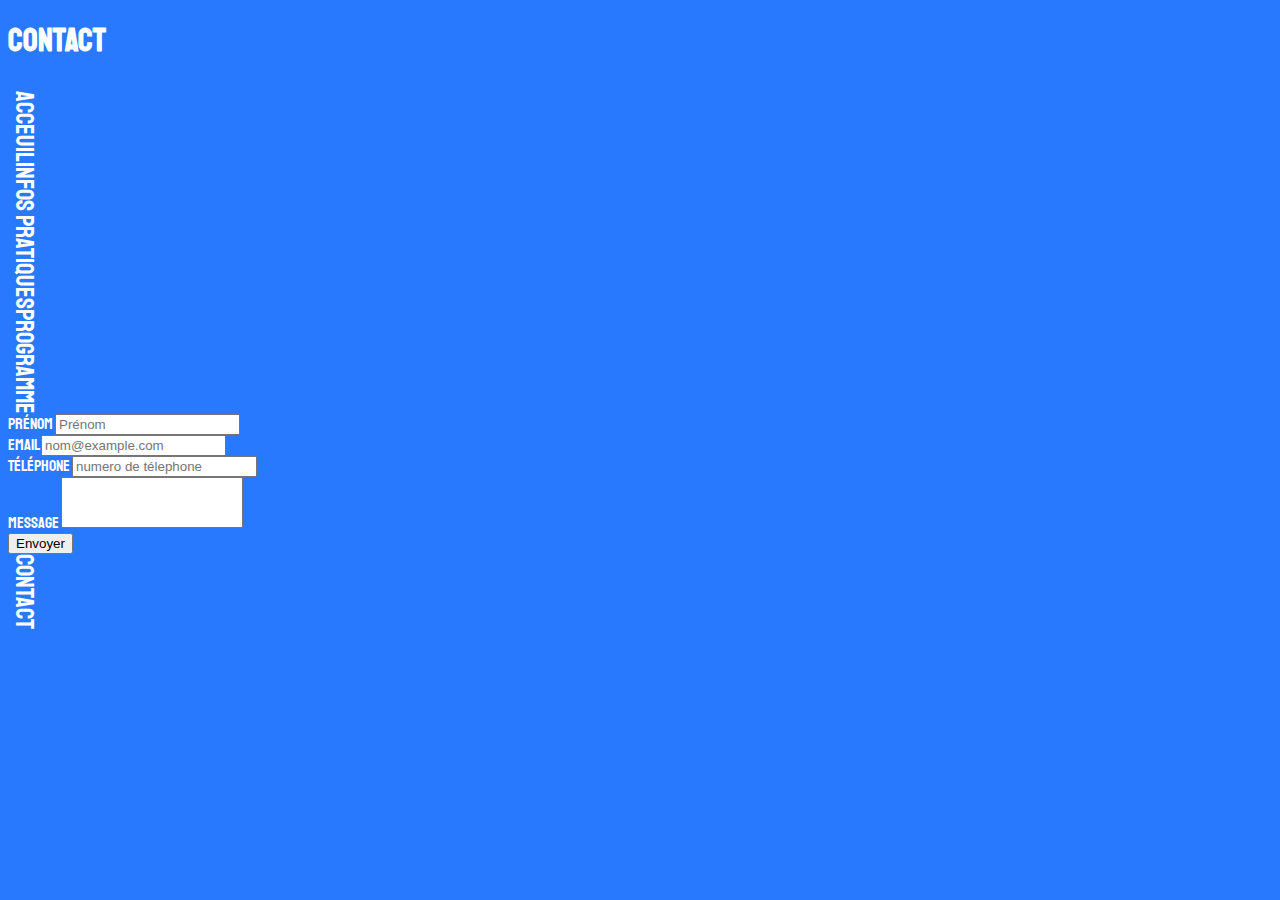
<file: contact.html>
<!doctype html>
<html lang="fr">

<head>
  <!-- Required meta tags -->
  <meta charset="utf-8">
  <meta name="viewport" content="width=device-width, initial-scale=1, shrink-to-fit=no">

  <!-- Bootstrap CSS -->
  <link rel="stylesheet" href="https://stackpath.bootstrapcdn.com/bootstrap/4.1.3/css/bootstrap.min.css" integrity="sha384-MCw98/SFnGE8fJT3GXwEOngsV7Zt27NXFoaoApmYm81iuXoPkFOJwJ8ERdknLPMO" crossorigin="anonymous">
  <link rel="stylesheet" href="css/style.css">
  <link rel="stylesheet" href="css/responsive.css">
  <link href="https://fonts.googleapis.com/css?family=Staatliches" rel="stylesheet">
  <link href="https://fonts.googleapis.com/css?family=Roboto" rel="stylesheet">
  <link rel="stylesheet" href="https://use.fontawesome.com/releases/v5.6.3/css/all.css" integrity="sha384-UHRtZLI+pbxtHCWp1t77Bi1L4ZtiqrqD80Kn4Z8NTSRyMA2Fd33n5dQ8lWUE00s/" crossorigin="anonymous">
  <title>Programme</title>
</head>

<body class="body-bg">
  <section class="container">
    <div class="row">
      <h1 class="col-md-12 text-center">CONTACt</h1>
    </div>

  </section >

  <section class="container-fluid">
    <div class="row justify-content-between">
      <div class=" col-md-1 d-flex menu menu-P menu-desktop ">
        <p class="text-H"><a href="index.html">ACCEUIL </a></p>
        <p class="text-H"> <a href="infos-pratiques.html">INFOS PRATIQUES </a></p>
        <p class="text-H"><a href="programmes.html">PROGRAMME </a></p>
      </div>
      <div class="col-lg-7 text-center programme-alignement ">

        <form>

          <div class="form-group">
            <label for="exampleFormControlInput1">Prénom</label>
           <input class="form-control" type="text" placeholder="Prénom">
           </div>

 <div class="form-group">
   <label for="exampleFormControlInput1">Email</label>
   <input type="email" class="form-control" id="exampleFormControlInput1" placeholder="nom@example.com">
 </div>

 <div class="form-group">
   <label for="exampleFormControlInput1">Téléphone</label>
   <input type="tel" id="number" class="form-control" name="phone" placeholder="numero de télephone">
  </div>



 <div class="form-group">
   <label for="exampleFormControlTextarea1">Message</label>
   <textarea class="form-control" id="exampleFormControlTextarea1" rows="3"></textarea>
 </div>
 <button type="submit" class="btn btn-primary">Envoyer</button>
</form>



      </div>
      <div class="col-md-1 d-flex menu  menu-P  menu-desktop">

        <p class="text-H"><a href="contact.html">CONTACT </a></p>
      </div>

    </div>
  </section>



  <!-- Optional JavaScript -->
  <!-- jQuery first, then Popper.js, then Bootstrap JS -->
  <script src="https://code.jquery.com/jquery-3.3.1.slim.min.js" integrity="sha384-q8i/X+965DzO0rT7abK41JStQIAqVgRVzpbzo5smXKp4YfRvH+8abtTE1Pi6jizo" crossorigin="anonymous"></script>
  <script src="https://cdnjs.cloudflare.com/ajax/libs/popper.js/1.14.3/umd/popper.min.js" integrity="sha384-ZMP7rVo3mIykV+2+9J3UJ46jBk0WLaUAdn689aCwoqbBJiSnjAK/l8WvCWPIPm49" crossorigin="anonymous"></script>
  <script src="https://stackpath.bootstrapcdn.com/bootstrap/4.1.3/js/bootstrap.min.js" integrity="sha384-ChfqqxuZUCnJSK3+MXmPNIyE6ZbWh2IMqE241rYiqJxyMiZ6OW/JmZQ5stwEULTy" crossorigin="anonymous"></script>
</body>

</html>
</file>
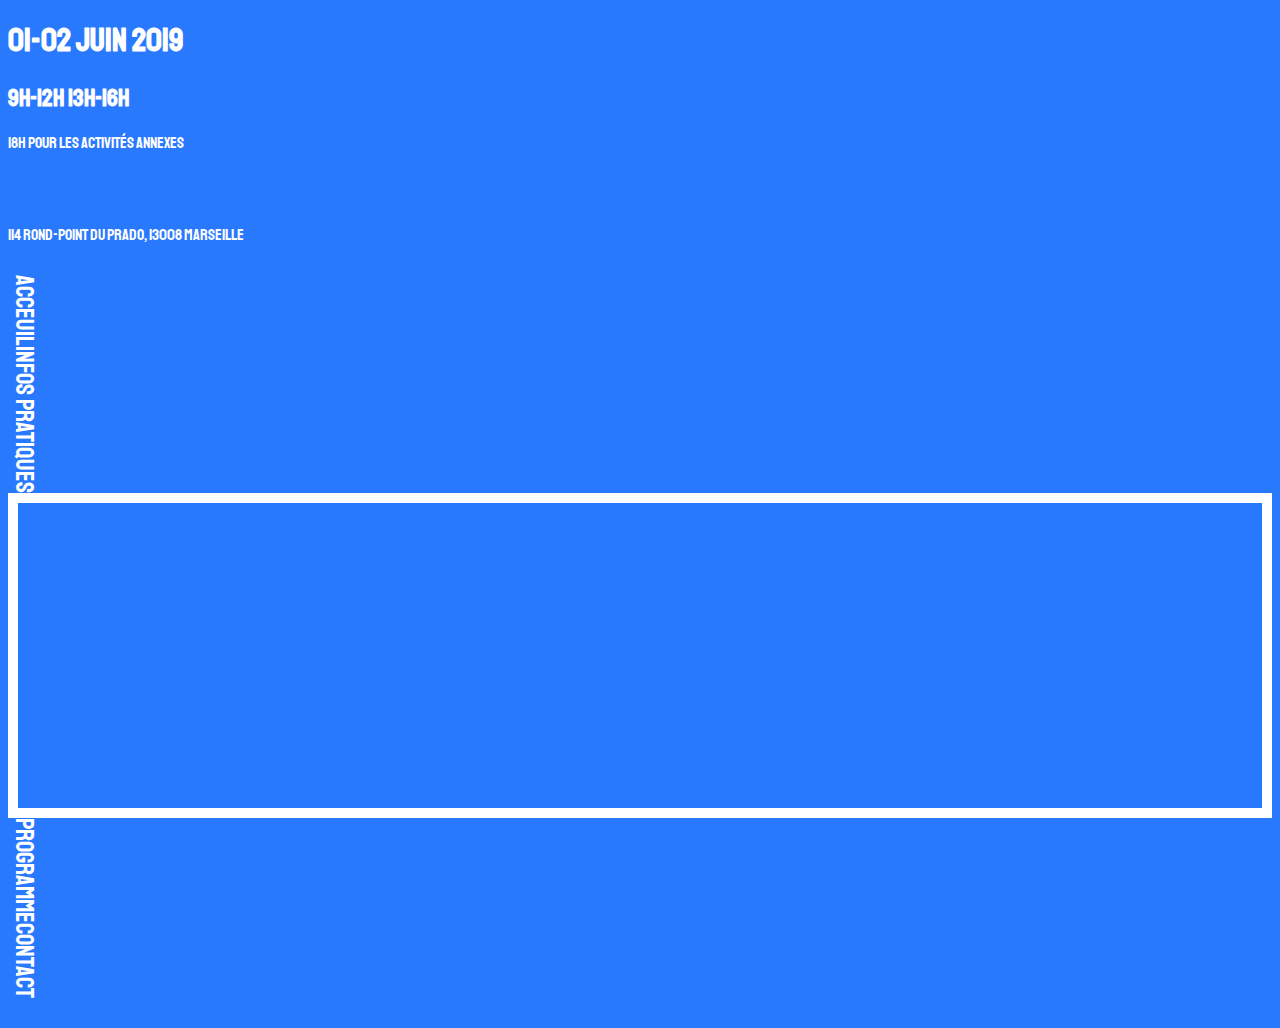
<file: infos-pratiques.html>
<!doctype html>
<html lang="fr">
  <head>
    <!-- Required meta tags -->
    <meta charset="utf-8">
    <meta name="viewport" content="width=device-width, initial-scale=1, shrink-to-fit=no">

    <!-- Bootstrap CSS -->
    <link rel="stylesheet" href="https://stackpath.bootstrapcdn.com/bootstrap/4.1.3/css/bootstrap.min.css" integrity="sha384-MCw98/SFnGE8fJT3GXwEOngsV7Zt27NXFoaoApmYm81iuXoPkFOJwJ8ERdknLPMO" crossorigin="anonymous">
    <link rel="stylesheet" href="css/style.css">
    <link rel="stylesheet" href="css/responsive.css">
    <link href="https://fonts.googleapis.com/css?family=Staatliches" rel="stylesheet">

    <title>Infos pratiques</title>
  </head>
  <body class="body-bg">

    <section class="container-fluid menu-mobile">
      <div class="row">
        <div class="col-sm-12 text-center menu">
          <p class="text-H-m"><a href="index.html">ACCUEIL</a></p>
        </div>
        <div class="col-sm-12 menu ">
          <p class="text-H-m text-center">INFOS PRATIQUES</p>
        </div>

      </div>

    </section>


    <section class="container">
      <div class="row">
        <div class="col-md-12 text-center ">
          <h1 class="display-4">01-02 JUIN 2019</h1>
          <h2>9h-12h 13h-16h </h2>
          <p>18h pour les activités annexes</p> <br><br>
          <p class="adresse ">114 Rond-Point du Prado, 13008 Marseille</p>
          <iframe src="https://www.google.com/maps/embed?pb=!1m14!1m8!1m3!1d181.56242396874907!2d5.3968533!3d43.2724013!3m2!1i1024!2i768!4f13.1!3m3!1m2!1s0x0%3A0x8345456cdbe33e53!2sMarseille+Chanot!5e0!3m2!1sfr!2sfr!4v1546522855523" width="350" height="350" frameborder="0" style="border:0" allowfullscreen class="mapM"></iframe>

       </div>
      </div>
    </section>
    <section class="container-fluid menu-desktop">
      <div class="row">
        <div class=" col-1 d-flex menu">
          <p class="text-H"><a href="index.html">ACCEUIL </a></p>
          <p class="text-H">INFOS PRATIQUES </p>
        </div>
        <div class="col-lg-10 text-center ">
          <div class="bordur">
            <iframe src="https://www.google.com/maps/embed?pb=!1m14!1m8!1m3!1d181.56242396874907!2d5.3968533!3d43.2724013!3m2!1i1024!2i768!4f13.1!3m3!1m2!1s0x0%3A0x8345456cdbe33e53!2sMarseille+Chanot!5e0!3m2!1sfr!2sfr!4v1546522855523" width="1220" height="300" frameborder="0" style="border:0" allowfullscreen ></iframe>
          </div>
        </div>
        <div class="col-1 menu d-flex ">
          <p class="text-H"><a href="programme.html">PROGRAMME </a></p>
          <p class="text-H"><a href="contact.html">CONTACT </a></p>
        </div>
      </div>
    </section>
    <section class="container menu-mobile ">
      <div class="row">

        </div>
        <div class="row">
        <div class="col-sm-12 menu">
          <p class="text-H-m text-center"><a href="programme.html">PROGRAMME</a></p>
        </div>
        </div>
        <div class="row">
        <div class="col-sm-12 menu ">
          <p class="text-H-m text-center"><a href="contact.html">CONTACT </a></p>
        </div>
        </div>

   </section>


    <!-- Optional JavaScript -->
    <!-- jQuery first, then Popper.js, then Bootstrap JS -->
    <script src="https://code.jquery.com/jquery-3.3.1.slim.min.js" integrity="sha384-q8i/X+965DzO0rT7abK41JStQIAqVgRVzpbzo5smXKp4YfRvH+8abtTE1Pi6jizo" crossorigin="anonymous"></script>
    <script src="https://cdnjs.cloudflare.com/ajax/libs/popper.js/1.14.3/umd/popper.min.js" integrity="sha384-ZMP7rVo3mIykV+2+9J3UJ46jBk0WLaUAdn689aCwoqbBJiSnjAK/l8WvCWPIPm49" crossorigin="anonymous"></script>
    <script src="https://stackpath.bootstrapcdn.com/bootstrap/4.1.3/js/bootstrap.min.js" integrity="sha384-ChfqqxuZUCnJSK3+MXmPNIyE6ZbWh2IMqE241rYiqJxyMiZ6OW/JmZQ5stwEULTy" crossorigin="anonymous"></script>
  </body>
</html>
</file>
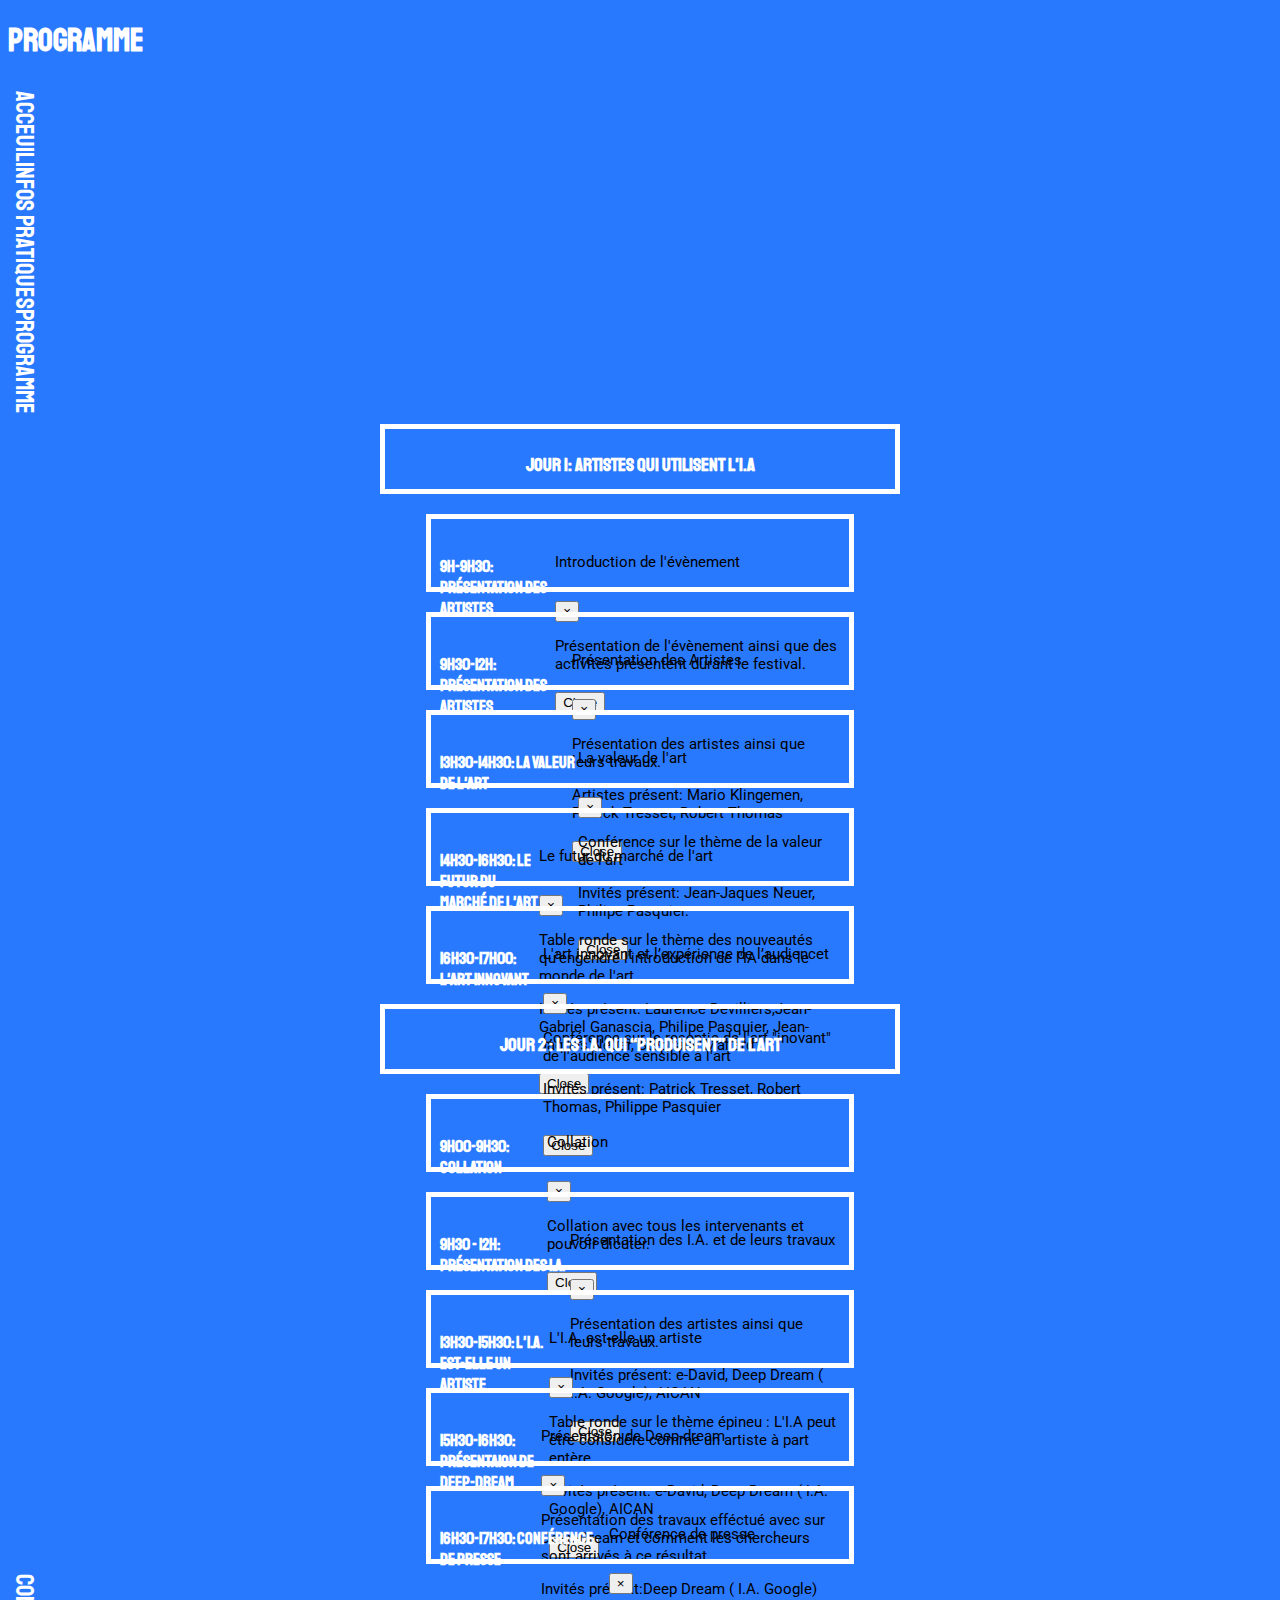
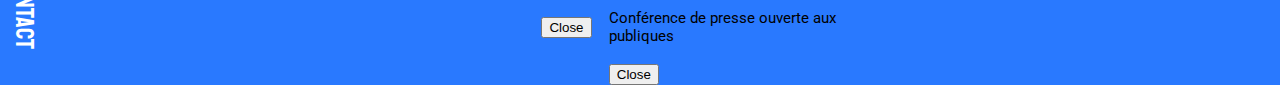
<file: programme.html>
<!doctype html>
<html lang="fr">

<head>
  <!-- Required meta tags -->
  <meta charset="utf-8">
  <meta name="viewport" content="width=device-width, initial-scale=1, shrink-to-fit=no">

  <!-- Bootstrap CSS -->
  <link rel="stylesheet" href="https://stackpath.bootstrapcdn.com/bootstrap/4.1.3/css/bootstrap.min.css" integrity="sha384-MCw98/SFnGE8fJT3GXwEOngsV7Zt27NXFoaoApmYm81iuXoPkFOJwJ8ERdknLPMO" crossorigin="anonymous">
  <link rel="stylesheet" href="css/style.css">
  <link rel="stylesheet" href="css/responsive.css">
  <link href="https://fonts.googleapis.com/css?family=Staatliches" rel="stylesheet">
  <link href="https://fonts.googleapis.com/css?family=Roboto" rel="stylesheet">
  <link rel="stylesheet" href="https://use.fontawesome.com/releases/v5.6.3/css/all.css" integrity="sha384-UHRtZLI+pbxtHCWp1t77Bi1L4ZtiqrqD80Kn4Z8NTSRyMA2Fd33n5dQ8lWUE00s/" crossorigin="anonymous">
  <title>Programme</title>
</head>

<body class="body-bg">
  <section class="container">
    <div class="row">
      <h1 class="col-md-12 text-center">PROGRAMME</h1>
    </div>

  </section >

  <section class="container-fluid">
    <div class="row ">
      <div class=" col-md-1 d-flex menu menu-P menu-desktop ">
        <p class="text-H"><a href="index.html">ACCEUIL </a></p>
        <p class="text-H"> <a href="Infos-Pratiques.html">INFOS PRATIQUES </a></p>
        <p class="text-H">PROGRAMME</p>
      </div>
      <div class="col-lg-5 text-center programme-alignement ">

        <div class="B-jour">
          <h3>JOUR 1: Artistes qui utilisent l'I.A</h3>
        </div>

        <div class="B-programme ">

          <!-- Button trigger modal -->
          <a href="#" data-toggle="modal" data-target="#p-artiste2">  <h5 class="color-t">9h-9h30: Présentation des Artistes

          </a></h5>

          <!-- Modal -->
          <div class="modal fade" id="p-artiste2" tabindex="-1" role="dialog" aria-labelledby="exampleModalCenterTitle" aria-hidden="true">
            <div class="modal-dialog modal-dialog-centered" role="document">
              <div class="modal-content">
                <div class="modal-header">
                  <h5 class="modal-title modal-modif" id="exampleModalCenterTitle">Introduction de l'évènement</h5>
                  <button type="button" class="close" data-dismiss="modal" aria-label="Close">
                    <span aria-hidden="true">&times;</span>
                  </button>
                </div>
                <div class="modal-body modal-modif">
                  <p>Présentation de l'évènement ainsi que des activités présentent durant le festival.</p>

                </div>
                <div class="modal-footer">
                  <button type="button" class="btn btn-secondary" data-dismiss="modal">Close</button>
                </div>
              </div>
            </div>
          </div>
        </div>


        <div class="B-programme ">
          <a href="#" data-toggle="modal" data-target="#p-artiste3"><h5 >9h30-12h: Présentation des Artistes </h5> </a>
          <!-- Button trigger modal -->


          <!-- Modal -->
          <div class="modal fade" id="p-artiste3" tabindex="-1" role="dialog" aria-labelledby="exampleModalCenterTitle" aria-hidden="true">
            <div class="modal-dialog modal-dialog-centered" role="document">
              <div class="modal-content">
                <div class="modal-header">
                  <h5 class="modal-title modal-modif" id="exampleModalCenterTitle">Présentation des Artistes</h5>
                  <button type="button" class="close" data-dismiss="modal" aria-label="Close">
                    <span aria-hidden="true">&times;</span>
                  </button>
                </div>
                <div class="modal-body modal-modif">
                  <p>Présentation des artistes ainsi que leurs travaux.</p>
                  <p>Artistes présent: Mario Klingemen, Patrick Tresset, Robert Thomas</p>
                </div>
                <div class="modal-footer">
                  <button type="button" class="btn btn-secondary" data-dismiss="modal">Close</button>
                </div>
              </div>
            </div>
          </div>
        </div>

        <div class="B-programme ">
        <a href="#" data-toggle="modal" data-target="#p-artiste4">  <h5>13h30-14h30: La valeur de l'art </h5> </a>
          <!-- Button trigger modal -->


          <!-- Modal -->
          <div class="modal fade" id="p-artiste4" tabindex="-1" role="dialog" aria-labelledby="exampleModalCenterTitle" aria-hidden="true">
            <div class="modal-dialog modal-dialog-centered" role="document">
              <div class="modal-content">
                <div class="modal-header">
                  <h5 class="modal-title modal-modif" id="exampleModalCenterTitle">La valeur de l'art</h5>
                  <button type="button" class="close" data-dismiss="modal" aria-label="Close">
                    <span aria-hidden="true">&times;</span>
                  </button>
                </div>
                <div class="modal-body modal-modif">
                  <p>Conférence sur le thème de la valeur de l'art</p>
                  <p>Invités présent: Jean-Jaques Neuer, Philipe Pasquier.</p>
                </div>
                <div class="modal-footer">
                  <button type="button" class="btn btn-secondary" data-dismiss="modal">Close</button>
                </div>
              </div>
            </div>
          </div>
        </div>

        <div class="B-programme ">
        <a href="#" data-toggle="modal" data-target="#p-artiste5">  <h5>14h30-16h30: Le futur du marché de l'art </h5> </a>
          <!-- Button trigger modal -->


          <!-- Modal -->
          <div class="modal fade" id="p-artiste5" tabindex="-1" role="dialog" aria-labelledby="exampleModalCenterTitle" aria-hidden="true">
            <div class="modal-dialog modal-dialog-centered" role="document">
              <div class="modal-content">
                <div class="modal-header">
                  <h5 class="modal-title modal-modif" id="exampleModalCenterTitle">Le futur du marché de l'art</h5>
                  <button type="button" class="close" data-dismiss="modal" aria-label="Close">
                    <span aria-hidden="true">&times;</span>
                  </button>
                </div>
                <div class="modal-body modal-modif">
                  <p>Table ronde sur le thème des nouveautés qu'engendre l'introduction de l'IA dans le monde de l'art</p>
                  <p>Invités présent: Laurence Devilliers,Jean-Gabriel Ganascia, Philipe Pasquier, Jean-Jaques Neuer, Stéphane Mallard</p>
                </div>
                <div class="modal-footer">
                  <button type="button" class="btn btn-secondary" data-dismiss="modal">Close</button>

                </div>
              </div>
            </div>
          </div>
        </div>

        <div class="B-programme ">
          <a href="#" data-toggle="modal" data-target="#p-artiste6"><h5>16h30-17h00: L'art innovant </h5> </a>
          <!-- Button trigger modal -->


          <!-- Modal -->
          <div class="modal fade" id="p-artiste6" tabindex="-1" role="dialog" aria-labelledby="exampleModalCenterTitle" aria-hidden="true">
            <div class="modal-dialog modal-dialog-centered" role="document">
              <div class="modal-content">
                <div class="modal-header">
                  <h5 class="modal-title modal-modif" id="exampleModalCenterTitle"> L'art innovant et l’expérience de l’audiencet</h5>
                  <button type="button" class="close" data-dismiss="modal" aria-label="Close">
                    <span aria-hidden="true">&times;</span>
                  </button>
                </div>
                <div class="modal-body modal-modif">
                  <p>Conférence sur le resentie de l'art "inovant" de l'audience sensible à l'art</p>
                  <p>Invités présent: Patrick Tresset, Robert Thomas, Philippe Pasquier </p>
                </div>
                <div class="modal-footer">
                  <button type="button" class="btn btn-secondary" data-dismiss="modal">Close</button>

                </div>
              </div>
            </div>
          </div>
        </div>


      </div>
      <div class="col-lg-5 text-center programme-alignement  ">

        <div class="B-jour">
          <h3>Jour 2 : Les I.A. qui “produisent” de l’art</h3>
        </div>
        <div class="B-programme ">
          <a href="#" data-toggle="modal" data-target="#p-artiste7"><h5>9h00-9h30: Collation </h5> </a>
          <!-- Button trigger modal -->


          <!-- Modal -->
          <div class="modal fade" id="p-artiste7" tabindex="-1" role="dialog" aria-labelledby="exampleModalCenterTitle" aria-hidden="true">
            <div class="modal-dialog modal-dialog-centered" role="document">
              <div class="modal-content">
                <div class="modal-header">
                  <h5 class="modal-title modal-modif" id="exampleModalCenterTitle">Collation</h5>
                  <button type="button" class="close" data-dismiss="modal" aria-label="Close">
                    <span aria-hidden="true">&times;</span>
                  </button>
                </div>
                <div class="modal-body modal-modif">
                  <p><p>Collation avec tous les intervenants et pouvoir dicuter.</p></p>

                </div>
                <div class="modal-footer">
                  <button type="button" class="btn btn-secondary" data-dismiss="modal">Close</button>

                </div>
              </div>
            </div>
          </div>
        </div>


        <div class="B-programme ">
          <a href="#" data-toggle="modal" data-target="#p-artiste8"><h5>9h30 - 12h: présentation des I.A. </h5> </a>
          <!-- Button trigger modal -->


          <!-- Modal -->
          <div class="modal fade" id="p-artiste8" tabindex="-1" role="dialog" aria-labelledby="exampleModalCenterTitle" aria-hidden="true">
            <div class="modal-dialog modal-dialog-centered" role="document">
              <div class="modal-content">
                <div class="modal-header">
                  <h5 class="modal-title modal-modif" id="exampleModalCenterTitle"> Présentation des I.A. et de leurs travaux</h5>
                  <button type="button" class="close" data-dismiss="modal" aria-label="Close">
                    <span aria-hidden="true">&times;</span>
                  </button>
                </div>
                <div class="modal-body modal-modif">
                  <p>Présentation des artistes ainsi que leurs travaux.</p>
                  <p>Invités présent: e-David, Deep Dream ( I.A. Google), AICAN </p>
                </div>
                <div class="modal-footer">
                  <button type="button" class="btn btn-secondary" data-dismiss="modal">Close</button>

                </div>
              </div>
            </div>
          </div>
        </div>

        <div class="B-programme ">
        <a href="#" data-toggle="modal" data-target="#p-artiste9">  <h5>13h30-15h30: L'I.A. est-elle un artiste </h5> </a>
          <!-- Button trigger modal -->


          <!-- Modal -->
          <div class="modal fade" id="p-artiste9" tabindex="-1" role="dialog" aria-labelledby="exampleModalCenterTitle" aria-hidden="true">
            <div class="modal-dialog modal-dialog-centered" role="document">
              <div class="modal-content">
                <div class="modal-header">
                  <h5 class="modal-title modal-modif" id="exampleModalCenterTitle">  L'I.A. est-elle un artiste</h5>
                  <button type="button" class="close" data-dismiss="modal" aria-label="Close">
                    <span aria-hidden="true">&times;</span>
                  </button>
                </div>
                <div class="modal-body modal-modif">
                  <p>Table ronde sur le thème épineu : L'I.A peut être considére comme un artiste à part entère</p>
                  <p>Invités présent: e-David, Deep Dream ( I.A. Google), AICAN </p>
                </div>
                <div class="modal-footer">
                  <button type="button" class="btn btn-secondary" data-dismiss="modal">Close</button>

                </div>
              </div>
            </div>
          </div>
        </div>

        <div class="B-programme ">
          <a href="#" data-toggle="modal" data-target="#p-artiste10"><h5>15h30-16h30: Présentaion de Deep-dream </h5> </a>
          <!-- Button trigger modal -->


          <!-- Modal -->
          <div class="modal fade" id="p-artiste10" tabindex="-1" role="dialog" aria-labelledby="exampleModalCenterTitle" aria-hidden="true">
            <div class="modal-dialog modal-dialog-centered" role="document">
              <div class="modal-content">
                <div class="modal-header">
                  <h5 class="modal-title modal-modif" id="exampleModalCenterTitle"> Présentaion de Deep-dream</h5>
                  <button type="button" class="close" data-dismiss="modal" aria-label="Close">
                    <span aria-hidden="true">&times;</span>
                  </button>
                </div>
                <div class="modal-body modal-modif">
                  <p>Présentation des travaux efféctué avec sur Deep-Dream et comment les chercheurs sont arrivés à ce résultat</p>
                  <p>Invités présent:Deep Dream ( I.A. Google) </p>
                </div>
                <div class="modal-footer">
                  <button type="button" class="btn btn-secondary" data-dismiss="modal">Close</button>

                </div>
              </div>
            </div>
          </div>
        </div>

        <div class="B-programme ">
          <a href="#" data-toggle="modal" data-target="#p-artiste11"><h5>16h30-17h30: Conférence de presse </h5> </a>
          <!-- Button trigger modal -->


          <!-- Modal -->
          <div class="modal fade" id="p-artiste11" tabindex="-1" role="dialog" aria-labelledby="exampleModalCenterTitle" aria-hidden="true">
            <div class="modal-dialog modal-dialog-centered" role="document">
              <div class="modal-content">
                <div class="modal-header">
                  <h5 class="modal-title modal-modif" id="exampleModalCenterTitle"> Conférence de presse</h5>
                  <button type="button" class="close" data-dismiss="modal" aria-label="Close">
                    <span aria-hidden="true">&times;</span>
                  </button>
                </div>
                <div class="modal-body modal-modif">
                  <p>Conférence de presse ouverte aux publiques</p>

                </div>
                <div class="modal-footer">
                  <button type="button" class="btn btn-secondary" data-dismiss="modal">Close</button>

                </div>
              </div>
            </div>
          </div>
        </div>



      </div>
      <div class="col-md-1 d-flex menu  menu-P  menu-desktop">

        <p class="text-H"><a href="contact.html">CONTACT </a></p>
      </div>

    </div>
  </section>






  <!-- Optional JavaScript -->
  <!-- jQuery first, then Popper.js, then Bootstrap JS -->
  <script src="https://code.jquery.com/jquery-3.3.1.slim.min.js" integrity="sha384-q8i/X+965DzO0rT7abK41JStQIAqVgRVzpbzo5smXKp4YfRvH+8abtTE1Pi6jizo" crossorigin="anonymous"></script>
  <script src="https://cdnjs.cloudflare.com/ajax/libs/popper.js/1.14.3/umd/popper.min.js" integrity="sha384-ZMP7rVo3mIykV+2+9J3UJ46jBk0WLaUAdn689aCwoqbBJiSnjAK/l8WvCWPIPm49" crossorigin="anonymous"></script>
  <script src="https://stackpath.bootstrapcdn.com/bootstrap/4.1.3/js/bootstrap.min.js" integrity="sha384-ChfqqxuZUCnJSK3+MXmPNIyE6ZbWh2IMqE241rYiqJxyMiZ6OW/JmZQ5stwEULTy" crossorigin="anonymous"></script>
</body>

</html>
</file>
<file: css/style.css>
/* body */

 .body-bg{
   background-color: #2979ff ;
   color: white !important;
   font-family: 'Staatliches', cursive;
 }

 section{
   margin-bottom: 30px ;
 }

section .container{
  margin-right: 0 ;
}

/* mobile */
.menu-mobile{
  display: none ;
}

.mapM{
  display: none;
}
a{
  color: white ;
  text-decoration: none;
}



/* ACCEUIL */

.menu a{
color: white ;

}

hr{
  margin: 100px auto;
  width: 100%;
  height: 5px;
  background-color: white;
  border: none; /*on supprime le style par défaut*/

}

.text-H{
  writing-mode: vertical-rl;
  text-orientation: sideways ;
  text-decoration: none;
  margin: 0 ;
  font-size: 25px;
  text-align: center;
}

.text-H-m{
 text-decoration: none;
 margin: 0 ;
 font-size: 25px;
}

.texte-invites{
  display: flex;
  flex-direction: column;
  justify-content: center;
}

.bordur{
 border: 10px solid white ;
 width: auto;
 height: auto;
}

/* Infos pratique */

/* Programme */

.programme-alignement{
  display: flex;
  flex-direction: column;
  justify-content: center;

}

.B-jour{
 border: 5px solid white ;
 height: 50px ;
 width: 500px ;
 text-align: center;
 margin: 10px auto;
 padding: 5px;
 display: flex;
 justify-content: center;

}

.B-programme{
 border: 5px solid white ;
 height: 50px ;
 width: 400px ;
 margin: 10px auto;
 padding: 9px;
 display: flex;
 justify-content: center;
 font-size: 20px;

}

.modal-modif{
  font-size: 15px ;
  font-weight: normal;
  color: black;
  font-family: 'Roboto', sans-serif
}


textarea{
  resize: none;
}
</file>
<file: css/responsive.css>
/* Extra small devices (portrait phones, less than 576px) */
@media (max-width: 575.98px) {
  .menu-mobile{
    display: inherit;
  }
  .menu-desktop{
    display: none;
  }

  .t-date{
    font-size: 40px;
  }

  .t-t{
    font-size: 30px;

  }

  .t-emplacement{
    font-size: 20px;
    margin-bottom: 40px ;

  }
  .invites-t{
    font-size: 15px ;

  }
  .invites-p{
    font-size:  12px;
  }

  .mapM{
    display: inherit;
    text-align: center;
    margin: 0 auto ;
  }

  .text-H{
    writing-mode: inherit;
    text-orientation: inherit ;

  }
  .menu-P{
    display: flex ;
    flex-direction: column;

  }

  .B-jour{
   border: 5px solid white ;
   height: 60px ;
   width: 350px;
   text-align: center;
   margin: 10px auto;
   padding: 11px;
   display: flex;
   justify-content: center;

  }

  .B-jour h3{
    font-size: 20px;
  }

  .B-programme{
   border: 5px solid white ;
   height: 60px ;
   width: 280px ;
   margin: 10px auto;
   display: flex;
   justify-content: center;


  }

  .B-programme h5{
      font-size: 18px;

  }

  .cl-reverse { display: flex; flex-direction: column-reverse;
   }

  .programme-alignement{
    padding: 20px;
  }



  }



/* Small devices (landscape phones, 576px and up) */
@media (min-width: 576px) and (max-width: 767.98px) {
  .menu-mobile{
    display: inherit;
  }
  .menu-desktop{
    display: none;
  }

  .t-date{
    font-size: 40px;
  }

  .t-t{
    font-size: 30px;

  }

  .t-emplacement{
    font-size: 20px;
    margin-bottom: 40px ;
  }

  .invites-t{
    font-size: 15px ;

  }
  .invites-p{
    font-size:  12px;
  }

  .mapM{
    display: inherit;

  }

  }


/* Medium devices (tablets, 768px and up) */
@media (min-width: 768px) and (max-width: 991.98px) {  }

/* Large devices (desktops, 992px and up) */
@media (min-width: 992px) and (max-width: 1199.98px) {  }

/* Extra large devices (large desktops, 1200px and up) */
@media (min-width: 1200px) {  }
</file>
